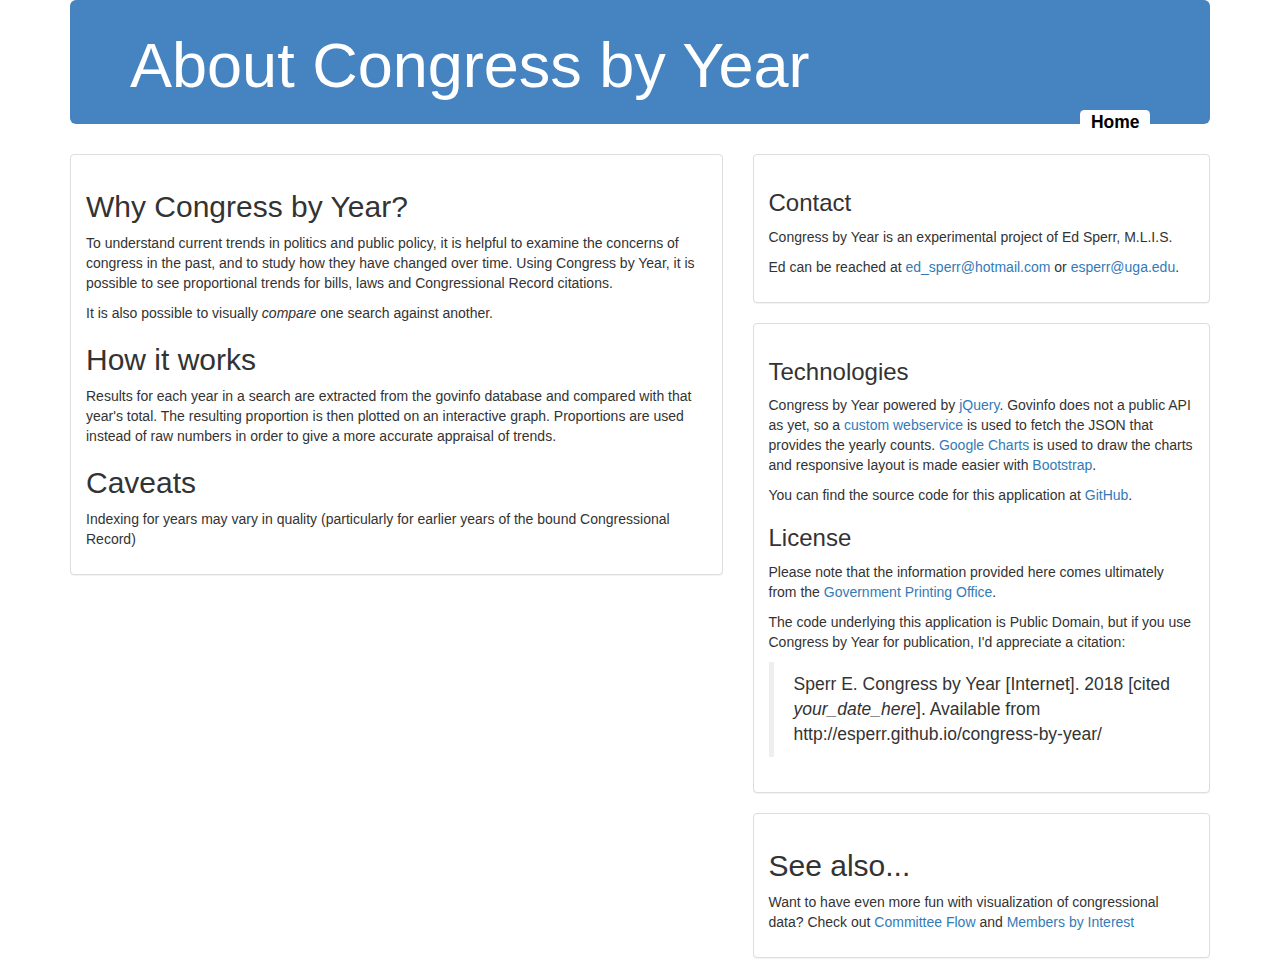
<file: about.html>
<!DOCTYPE html>
<html>
 <head>
<meta charset="UTF-8">
<meta name="viewport" content="width=device-width, initial-scale=1">
<link href="congressbyyear.css" rel="stylesheet" type="text/css">
<link rel="stylesheet" href="https://maxcdn.bootstrapcdn.com/bootstrap/3.3.7/css/bootstrap.min.css">

<title>About Congressional by Year</title>
</head>

<body>
<script src="https://ajax.googleapis.com/ajax/libs/jquery/2.2.2/jquery.min.js"></script>
<div class="container">
<div id="topbanner" class="jumbotron">
	<h1>About Congress by Year</h1>
	<a id="about" class="label label-default" href="index.html">Home</a>
</div>
   <div class="row">

<div class="col-sm-7 col-md-7 col-lg-7 aboutleft">
	<div class="panel panel-default">
	<div class="panel-body">
		<h2>Why Congress by Year?</h2>
    <p>To understand current trends in politics and public policy, it is helpful to examine the concerns of congress in the past, and to study
    how they have changed over time. Using Congress by Year, it is possible to see proportional trends for bills, laws and Congressional Record citations.</p>
    <p>It is also possible to visually <em>compare</em> one search against another.</p>
    <h2>How it works</h2>
    <p>Results for each year in a search are extracted from the govinfo database and compared with that year's total. The resulting proportion is then plotted
      on an interactive graph. Proportions are used instead of raw numbers in order to give a more accurate appraisal of trends.</p>
    <h2>Caveats</h2>
      <p>Indexing for years may vary in quality (particularly for earlier years of the bound Congressional Record)<p>
	</div>
	</div>
</div>

<div class="col-sm-5 col-md-5 col-lg-5">
 <div class="panel panel-default">
<div class="panel-body">
<h3>Contact</h3>
<p>Congress by Year is an experimental project of Ed Sperr, M.L.I.S.</p>
<p>Ed can be reached at <a href="mailto:ed_sperr@hotmail.com">ed_sperr@hotmail.com</a> or <a href="mailto:esperr@uga.edu">esperr@uga.edu</a>.</p>
      </div>
   </div>

	<div class="panel panel-default">
	<div class="panel-body">
  	<h3>Technologies</h3>
		<p>Congress by Year powered by <a href="http://jquery.com/">jQuery</a>. Govinfo does not a public API as yet, so a <a href="">custom webservice</a>
      is used to fetch the JSON that provides the yearly counts. <a href="https://developers.google.com/chart/interactive/docs/gallery/linechart">Google Charts</a> is used to draw the charts and responsive layout is made easier with <a href="http://getbootstrap.com/">Bootstrap</a>.</p>
    <p>You can find the source code for this application at <a href="https://github.com/esperr/congress-by-year">GitHub</a>.</p>

    <h3>License</h3>
		<p>Please note that the information provided here comes ultimately from the <a href="https://www.gpo.gov/">Government Printing Office</a>.</p>
    <p>The code underlying this application is Public Domain, but if you use Congress by Year for publication, I'd appreciate a citation:
      <blockquote>
        Sperr E. Congress by Year [Internet]. 2018 [cited <em>your_date_here</em>]. Available from http://esperr.github.io/congress-by-year/
      </blockquote>
    </p>

  </div>
	</div>



  <div class="panel panel-default">
  <div class="panel-body">
    <h2>See also...</h2>
    <p>Want to have even more fun with visualization of congressional data? Check out <a href="https://esperr.github.io/committee-flow/">
      Committee Flow</a> and <a href="https://esperr.github.io/members-by-interest/">Members by Interest</a></p>
  </div>
  </div>

      </div>

</div>
</div>
<script>
(function() {
var currentwidth = $(".aboutleft").innerWidth() * .9;
console.log(currentwidth);
$("img").width(currentwidth);
})

();
</script>

</body>
</file>
<file: congressbyyear.css>
html {
  position: relative;
  min-height: 100%;
}

body {
  font-family: Helvetica, Arial, sans-serif;
  /*margin-left: 4em;
  margin-right: 4em;
  /* Margin bottom by footer height */
  margin-bottom: 60px;
  }

  .footer {
  position: absolute;
  bottom: 0;
  width: 100%;
  /* Set the fixed height of the footer here */
  height: 60px;
  background-color: #f5f5f5;
  padding-top:1em;
}

  /*.footer {
    /*position: absolute;
    bottom: 0;
    width: 100%;
    /* Set the fixed height of the footer here */
  /*   height: 60px; */
  /*  line-height: 60px; /* Vertically center the text there */
    /*background-color: #f5f5f5;
  }*/

#topbanner {
  color: white;
  background-color: rgb(70,131,193);
  font-family: "Century Gothic", Helvetica, sans-serif;
  padding-top: .8em;
  padding-bottom: 1em;
  }

#topbanner h1 {
  font-size:
}

#search {
    border: 1px solid grey;
    border-radius: 10px;
    margin-bottom: 2em;
    padding: 2em;
  }

.hideme { display: none; }

#loading {
    font-size: 1.5em;
    color: Gray;
  }

.percentagechart, .comparechart, .proportionchart {
  padding: 1.5em;
  margin-top: 1em;
 }


 .toggleview {
     float: right;
     right: 5%;
   }


 #left{
   min-width: 700px;
  }

 #printable {
   display: none; /* Hidden by default */
   position: fixed; /* Stay in place */
   z-index: 3; /* Sit on top */
   padding-top: 100px; /* Location of the box */
   left: 0;
   top: 0;
   width: 100%; /* Full width */
   height: 100%; /* Full height */
   overflow: auto; /* Enable scroll if needed */
   background-color: rgb(0,0,0); /* Fallback color */
   background-color: rgba(0,0,0,0.4); /* Black w/ opacity */
 }

 #printable-stuff {
   background-color: #fefefe;
   margin: auto;
   padding: 20px;
   border: 1px solid #888;
   width: 80%;
 }

  #about {
  	float: right;
  	color: black;
  	background-color: white;
  	font-size: 125%;
  }

  #about:hover, #about:focus {
  	background-color: #E4E3D2;
  }

#results { margin-bottom: 4em; }



#past select {
  margin-bottom: .7em;
}

#past [value="Compare"] {
  margin-bottom: 1em;
}

.regionsearch {
  padding: .6em;
  margin: .4em;
  border: 1.5px solid #212013;
  font-weight: bold;
  font-size: 1.2em;
  width: 35%;
  float: left;
  border-radius: 4px;
  background-color: #eeede2;
}

.regionsearch:hover, .regionsearch:focus {
  background-color: #E4E3D2;
}

.chartnote {
  color: gray;
}

.regioncount {
  float: right;
  font-weight: normal;
  font-size: normal;
}

#reset {
  float: right;
}

.modal.modal-wide .modal-dialog {
  width: 90%;
}
.modal-wide .modal-body {
  overflow-y: auto;
}

.modal.modal-medium .modal-dialog {
  width: 70%;
}
.modal-medium .modal-body {
  overflow-y: auto;
}

.splash {
  padding:2em;
  max-width: 40em;
  font-size:1.2em;
}
</file>
